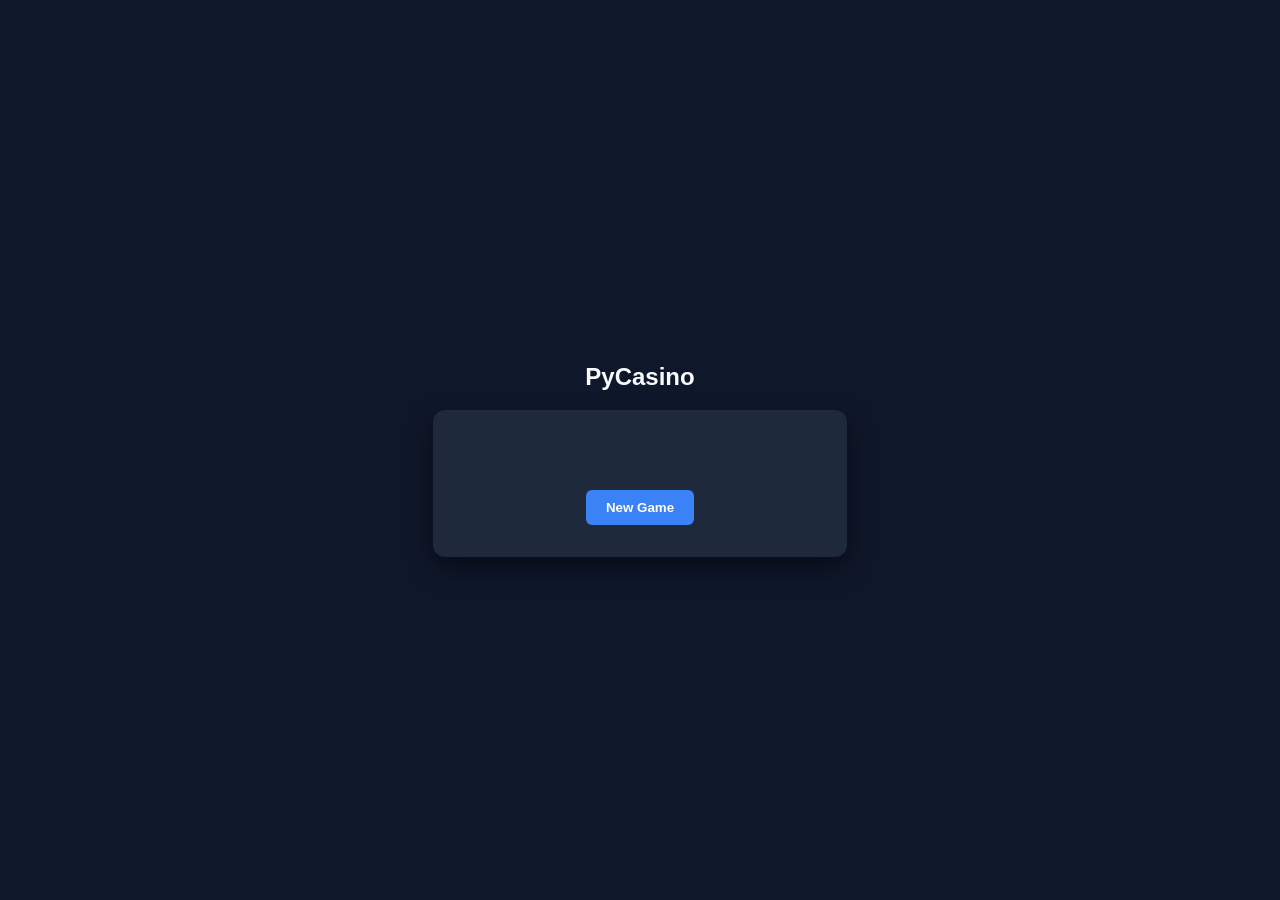
<file: src/ui/index.html>
<!DOCTYPE html>
<html lang="en">
<head>
    <meta charset="UTF-8">
    <meta name="viewport" content="width=device-width, initial-scale=1.0">
    <title>PyCasino</title>
    <link rel="stylesheet" href="./assets/styles/styles.css">
</head>
<body>
    <section id="menu-screen" class="app-screen active">
        <h1>PyCasino</h1>
        <div id="save-container">
            <div id="save-list"></div>
            <button id="create-save-btn">New Game</button>
        </div>
    </section>

    <section id="hub-screen" class="app-screen">
        <nav>
            <div class="stats">Balance: $<span id="balance-val">0</span></div>
            <button id="logout-btn">Logout</button>
        </nav>
        <div class="game-grid">
            <button class="game-card" onclick="loadGame('coinflip')">Coin Flip</button>
            <button class="game-card" onclick="loadGame('dice')">Dice Roll</button>
        </div>
    </section>

    <section id="game-viewport" class="app-screen">
        <button id="close-game-btn">← Back to Lobby</button>
        <div id="game-content">
            </div>
    </section>

    <script src="./assets/scripts/app.js"></script>
</body>
</html>
</file>
<file: src/ui/assets/styles/styles.css>
/* Core Layout & Theme */
:root {
    --bg-dark: #0f172a;
    --bg-card: #1e293b;
    --primary: #3b82f6;
    --accent: #fbbf24; /* Gold for the Casino feel */
    --text-main: #f8fafc;
    --text-muted: #94a3b8;
    --danger: #ef4444;
    --success: #22c55e;
}

body {
    margin: 0;
    padding: 0;
    font-family: 'Segoe UI', Tahoma, Geneva, Verdana, sans-serif;
    background-color: var(--bg-dark);
    color: var(--text-main);
    overflow: hidden; /* Prevent body scroll, use containers instead */
}

/* 1. Save Menu Screen */
#menu-screen {
    display: flex;
    flex-direction: column;
    align-items: center;
    justify-content: center;
    height: 100vh;
    text-align: center;
}

#save-container {
    background: var(--bg-card);
    padding: 2rem;
    border-radius: 12px;
    box-shadow: 0 10px 25px rgba(0,0,0,0.5);
    width: 350px;
}

#save-list {
    margin: 1.5rem 0;
    max-height: 200px;
    overflow-y: auto;
}

.save-item {
    width: 100%;
    padding: 10px;
    margin-bottom: 8px;
    background: var(--bg-dark);
    border: 1px solid var(--primary);
    color: white;
    cursor: pointer;
    border-radius: 6px;
    transition: 0.2s;
}

.save-item:hover {
    background: var(--primary);
}

/* 2. Main Game Hub */
#hub-screen {
    padding: 20px;
    height: 100vh;
}

nav {
    display: flex;
    justify-content: space-between;
    align-items: center;
    background: var(--bg-card);
    padding: 1rem 2rem;
    border-radius: 10px;
    margin-bottom: 2rem;
}

.stats {
    font-size: 1.4rem;
    font-weight: bold;
    color: var(--accent);
}

.game-grid {
    display: grid;
    grid-template-columns: repeat(auto-fit, minmax(200px, 1fr));
    gap: 20px;
}

.game-card {
    background: var(--bg-card);
    height: 150px;
    border-radius: 12px;
    border: 2px solid transparent;
    cursor: pointer;
    display: flex;
    align-items: center;
    justify-content: center;
    transition: transform 0.2s, border-color 0.2s;
}

.game-card:hover {
    transform: translateY(-5px);
    border-color: var(--primary);
}

/* 3. Game Viewport (Iframes) */
#game-viewport {
    position: fixed;
    top: 0;
    left: 0;
    width: 100vw;
    height: 100vh;
    background: var(--bg-dark);
    z-index: 100;
}

#back-to-hub {
    position: absolute;
    top: 15px;
    left: 15px;
    padding: 8px 16px;
    background: var(--danger);
    color: white;
    border: none;
    border-radius: 4px;
    cursor: pointer;
    z-index: 101;
}

#game-frame {
    width: 100%;
    height: 100%;
    border: none;
}

/* Buttons Styling */
button {
    cursor: pointer;
    font-family: inherit;
    border: none;
    background: var(--primary);
    color: white;
    padding: 10px 20px;
    border-radius: 6px;
    font-weight: bold;
}

button:hover {
    opacity: 0.9;
}

/* Hide all screens by default */
.app-screen {
    display: none;
    width: 100vw;
    height: 100vh;
    position: absolute;
    top: 0;
    left: 0;
}

/* Only show the screen with the .active class */
.app-screen.active {
    display: flex;
    flex-direction: column;
    align-items: center;
}
</file>
